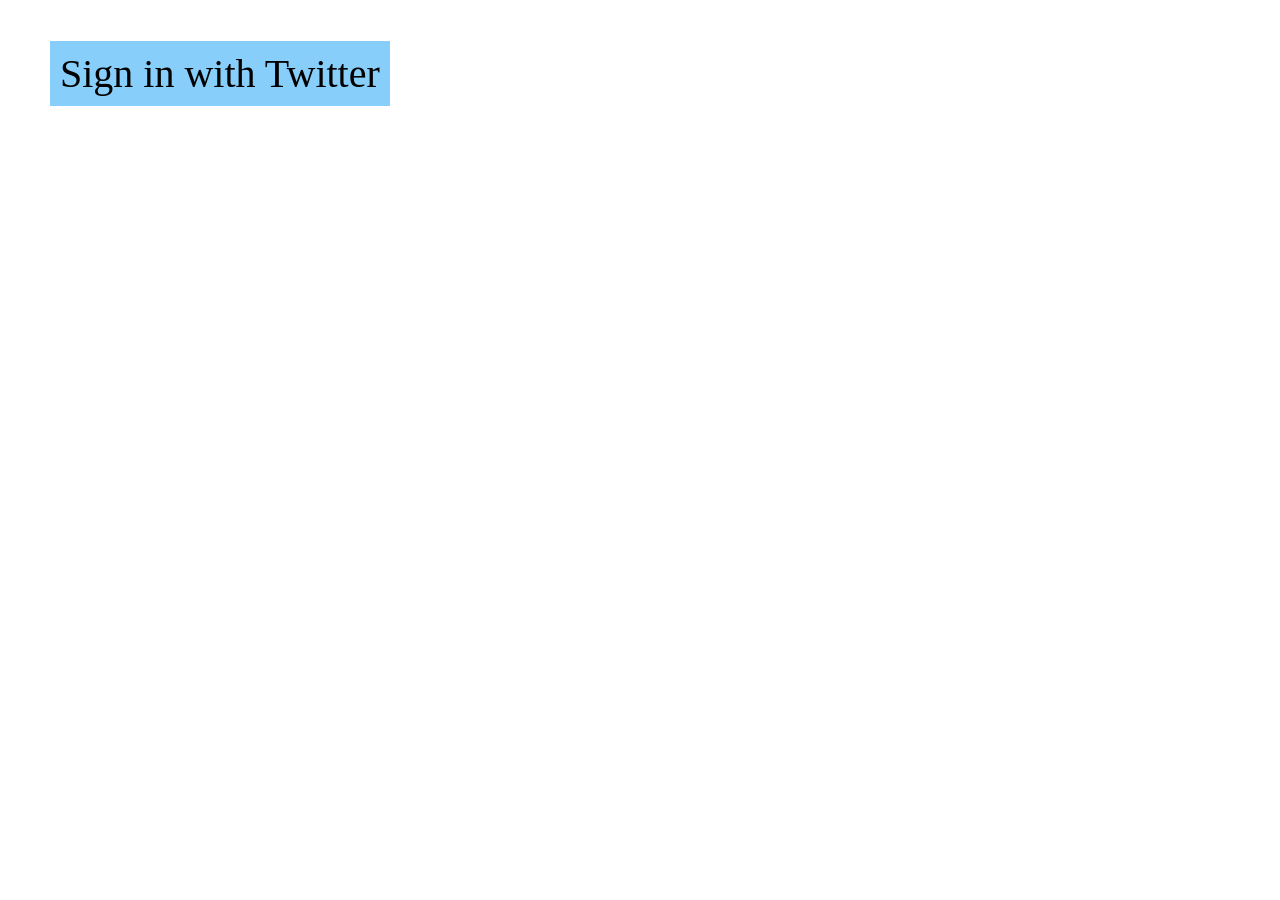
<file: Beispiele/nodejs_twitter/static/index.html>
<!doctype html>
<html>
  <head>
    <style>
      body {
        margin: 50px;
      }
      a {
        font-size: 40px;
        color: black;
        background-color: lightskyblue;
        font-style: bold;
        padding: 10px;
        text-decoration: none;
      }
    </style>
  </head>
  <body>
    <a href="/auth/twitter">Sign in with Twitter</a>
  </body>
</html>
</file>
